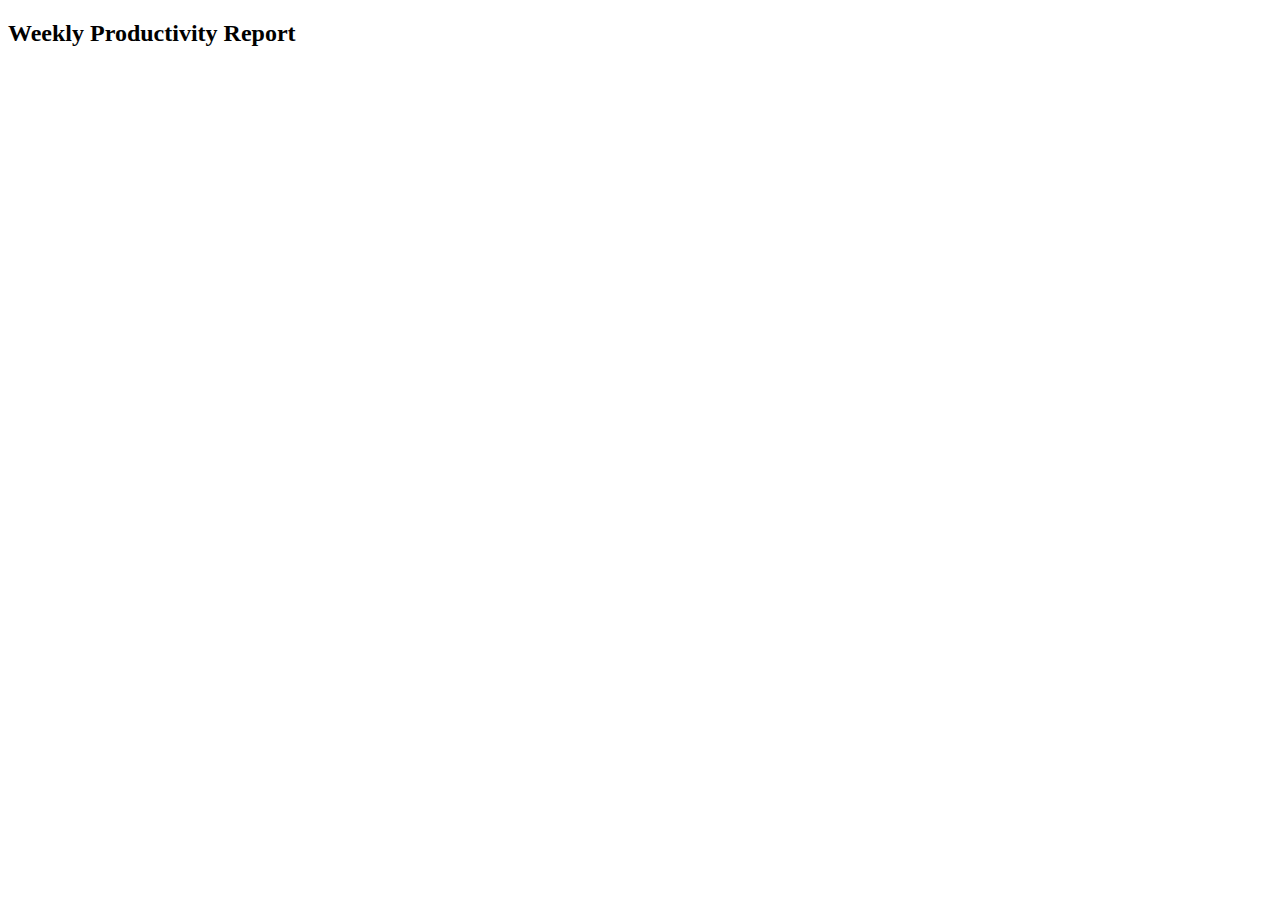
<file: index.html>
<!DOCTYPE html>
<html>
<head><title>Productivity Report</title></head>
<body>
  <h2>Weekly Productivity Report</h2>
  <div id="report"></div>
  <script src="dashboard.js"></script>
</body>
</html>
</file>
